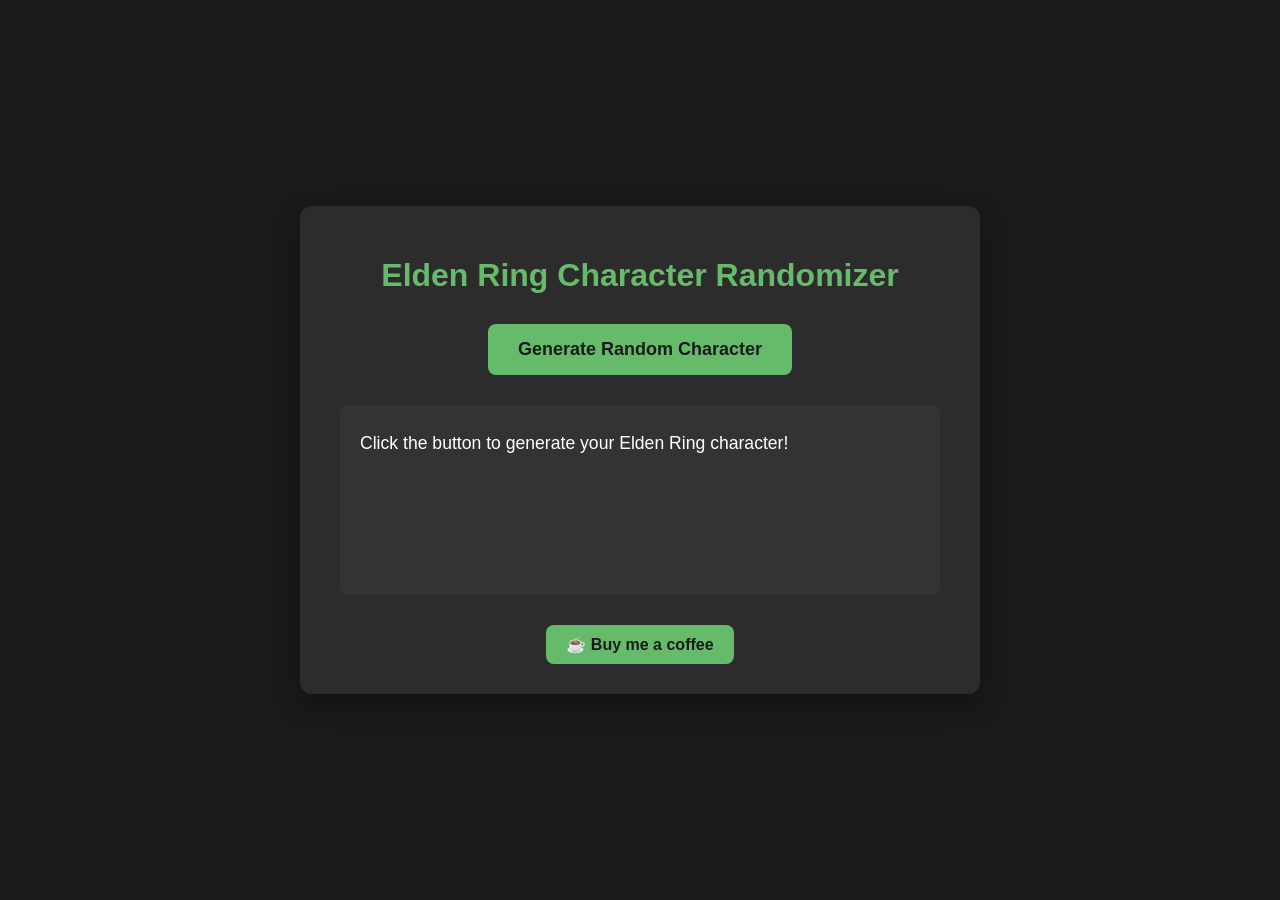
<file: index.html>
<!DOCTYPE html>
<html lang="en">
<head>
    <meta charset="UTF-8">
    <meta name="viewport" content="width=device-width, initial-scale=1.0">
    <title>Elden Ring Character Randomizer</title>
    <link rel="icon" href="[data-uri]" type="image/svg+xml">
    <link rel="stylesheet" href="style.css">
</head>
<body>
    <div class="container">
        <h1>Elden Ring Character Randomizer</h1>
        <button id="generateButton">Generate Random Character</button>
        <div id="characterDisplay">
            <p>Click the button to generate your Elden Ring character!</p>
        </div>
        <div class="coffee-link">
            <a href="https://buymeacoffee.com/EnigmaMachineDev" target="_blank" rel="noopener noreferrer">
                ☕ Buy me a coffee
            </a>
        </div>
    </div>
    <script src="script.js"></script>
</body>
</html>
</file>
<file: style.css>
body {
            font-family: -apple-system, BlinkMacSystemFont, "Segoe UI", Roboto, Helvetica, Arial, sans-serif;
            background-color: #1a1a1a;
            color: #e0e0e0;
            display: flex;
            justify-content: center;
            align-items: center;
            min-height: 100vh;
            margin: 0;
            padding: 20px;
            box-sizing: border-box;
        }
        .container {
            background-color: #2c2c2c;
            padding: 30px 40px;
            border-radius: 12px;
            box-shadow: 0 10px 25px rgba(0, 0, 0, 0.3);
            text-align: center;
            max-width: 600px;
            width: 100%;
        }
        h1 {
            color: #66bb6a; /* Green */
            margin-bottom: 30px;
        }
        button {
            background-color: #66bb6a;
            color: #1a1a1a;
            border: none;
            padding: 15px 30px;
            font-size: 18px;
            font-weight: bold;
            border-radius: 8px;
            cursor: pointer;
            transition: background-color 0.3s, transform 0.2s;
            margin-bottom: 30px;
        }
        button:hover {
            background-color: #5cb85c;
        }
        button:active {
            transform: scale(0.98);
        }
        .reroll-button {
            background-color: #66bb6a;
            color: #1a1a1a;
            border: none;
            padding: 5px 10px;
            font-size: 16px;
            font-weight: bold;
            border-radius: 5px;
            cursor: pointer;
            transition: background-color 0.3s, transform 0.2s;
            margin-left: 10px;
            vertical-align: middle;
        }
        .reroll-button:hover {
            background-color: #5cb85c;
        }
        .reroll-button:active {
            transform: scale(0.98);
        }
        #characterDisplay {
            background-color: #333;
            padding: 20px;
            border-radius: 8px;
            text-align: left;
            min-height: 150px;
        }

        #characterDisplay p {
            margin: 8px 0;
            font-size: 1.1em;
            color: #fff;
        }

        #characterDisplay p strong {
            color: #66bb6a;
        }

        #characterDisplay ul {
            list-style: none;
            padding: 0;
            margin: 0;
        }

        #spiritAshesList, #spellsList {
            min-height: 106px; /* Adjust based on max expected content height */
            overflow-y: auto; /* Add scroll if content exceeds height */
        }

        #spellsList {
            min-height: 64px; /* Adjust based on max expected content height */
        }

        .grid-container {
            display: grid;
            grid-template-columns: 1fr auto;
            gap: 10px;
            align-items: center;
        }

        .section-header {
            grid-column: span 2;
            border-top: 1px solid #444;
            padding-top: 10px;
            margin-top: 10px;
            display: flex;
            justify-content: space-between;
            align-items: center;
        }

        .section-header:first-of-type {
            border-top: none;
            margin-top: 0;
            padding-top: 0;
        }

        .item-content, .item-list {
            grid-column: 1;
        }

        .item-reroll {
            grid-column: 2;
        }

        .full-width-item {
            grid-column: span 2;
        }

        #talismanList li {
            display: flex;
            justify-content: space-between;
            align-items: center;
            width: 100%; /* Ensure it takes full width of its container */
        }
        .coffee-link {
            margin-top: 30px;
            text-align: center;
        }
        .coffee-link a {
            display: inline-block;
            background-color: #66bb6a;
            color: #1a1a1a;
            border: none;
            padding: 10px 20px;
            font-size: 16px;
            font-weight: bold;
            border-radius: 8px;
            cursor: pointer;
            transition: background-color 0.3s, transform 0.2s;
            text-decoration: none;
        }
        .coffee-link a:hover {
            background-color: #5cb85c;
        }
        .coffee-link a:active {
            transform: scale(0.98);
        }
</file>
